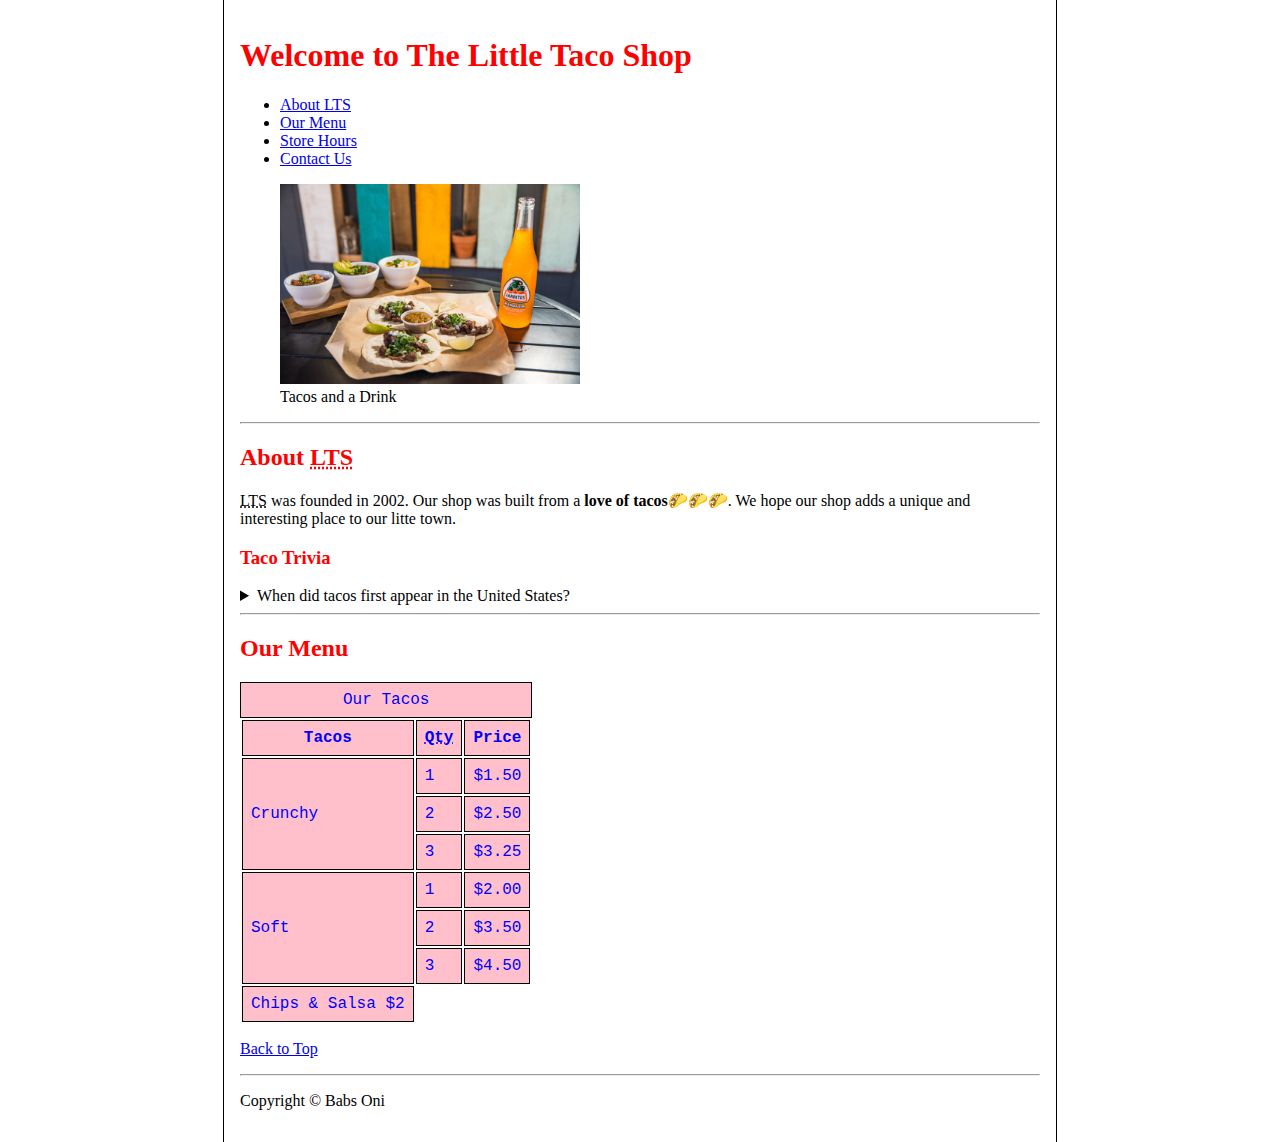
<file: index.html>
<!DOCTYPE html>
<html lang="en">
<head>
 <meta charset="UTF-8">
 <meta name="author" content="Babs Oni">
 <meta name="description" content="My first HTML Practice.">
 <meta http-equiv="X-UA-Compatible" content="IE=edge">
 <meta name="viewport" content="width=device-width, initial-scale=1.0">
 <title>The Little Taco Shop</title>
 <link rel="icon" href="./favicon.ico">
 <link rel="stylesheet" href="style.css">
</head>
<body>
 <header>
  <h1>Welcome to The Little Taco Shop</h1>
  <nav id="navigation-bar">
  <ul>
    <li>
     <a href="#about">About LTS</a>
    </li>
    <li>
     <a href="#menu">Our Menu</a>
    </li>
    <li>
     <a href="./hours.html">Store Hours</a>
    </li>
    <li>
     <a href="./contact.html">Contact Us</a>
    </li>
   </ul>
  </nav>
  <figure>
   <img src="./img/tacos_and_drink_400x267.png" width="300" alt="tacos_and_drink">
   <figcaption>Tacos and a Drink</figcaption>
  </figure>
 </header>
 <hr>
 <main>
  <nav id="about">
   <h2>About <abbr title="Little Taco Shop">LTS</abbr></h2>
   <p>
    <abbr title="Little Taco Shop">LTS</abbr> was founded in 2002. Our shop was built from a <strong>love of tacos</strong>🌮🌮🌮. We hope our shop adds a unique and interesting place to our litte town.
   </p>
   <h3>Taco Trivia</h3>
   <aside>
    <details>
     <summary>When did tacos  first appear in the United States?</summary>
     <p>Jeffrey M. Pilcher, taco historian and professor of history at the University of Minnesota, says the earliest mention of
     tacos in the United States are in a newspaper from 1905.
    </p>
    </details>
   </aside>
  </nav>
  <hr>
  <nav id="menu">
   <h2>Our Menu</h2>
   <table>
    <thead>
     <caption>Our Tacos</caption>
     <tr>
      <th>Tacos</th>
      <th><abbr title="Quantity">Qty</abbr></th>
      <th>Price</th>
     </tr>
    </thead>
    <tbody>
     <tr>
      <td rowspan="3">Crunchy</td>
      <td>1</td>
      <td>$1.50</td>
     </tr>
     <tr>
      <td>2</td>
      <td>$2.50</td>
     </tr>
     <tr>
      <td>3</td>
      <td>$3.25</td>
     </tr>
     <tr>
      <td rowspan="3">Soft</td>
      <td>1</td>
      <td>$2.00</td>
     </tr>
     <tr>
      <td>2</td>
      <td>$3.50</td>
     </tr>
     <tr>
      <td>3</td>
      <td>$4.50</td>
     </tr>
    </tbody>
    <tfoot>
     <tr>
      <td>Chips & Salsa $2</td>
    </tr>
    </tfoot>
   </table>
  </nav>
 </main>
 <footer>
  <p><a href="#">Back to Top</a></p>
  <hr>
  <p>Copyright &copy; Babs Oni</p>
 </footer>
</body>
</html>
</file>
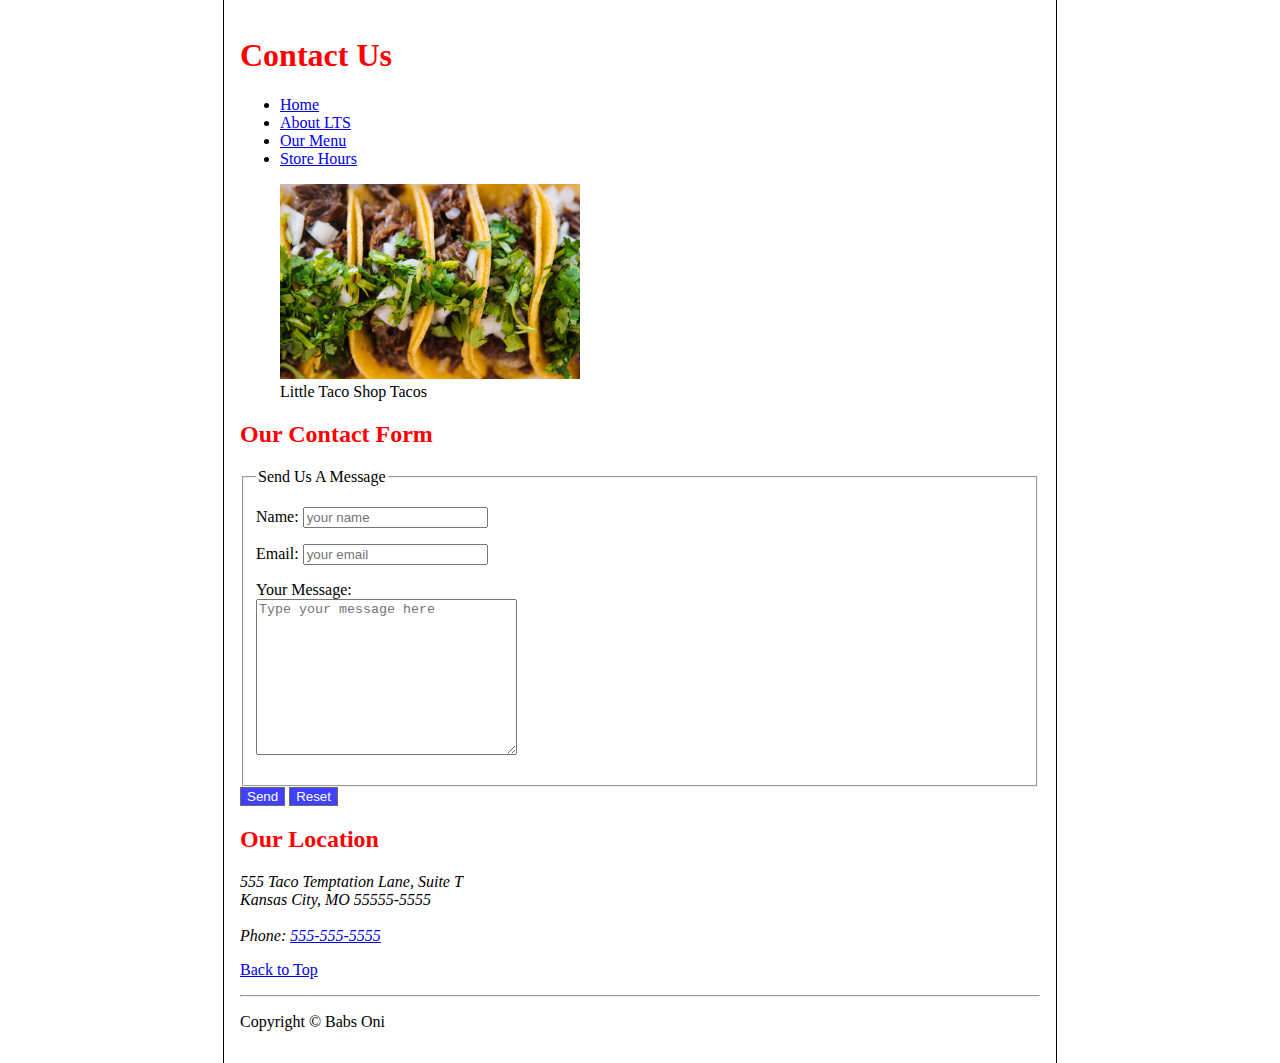
<file: contact.html>
<!DOCTYPE html>
<html lang="en">

<head>
 <meta charset="UTF-8">
 <meta name="author" content="Babs Oni">
 <meta name="description" content="My first HTML Practice.">
 <meta http-equiv="X-UA-Compatible" content="IE=edge">
 <meta name="viewport" content="width=device-width, initial-scale=1.0">
 <title>Contact Us</title>
 <link rel="icon" href="./favicon.ico">
 <link rel="stylesheet" href="style.css">
</head>

<body>
 <header>
  <h1>Contact Us</h1>
  <nav id="navigation-bar">
   <ul>
    <li>
     <a href="./index.html">Home</a>
    </li>
    <li>
     <a href="./index.html#about">About LTS</a>
    </li>
    <li>
     <a href="./index.html#menu">Our Menu</a>
    </li>
    <li>
     <a href="./hours.html">Store Hours</a>
    </li>
   </ul>
  </nav>
  <figure>
   <img src="./img/tacos_close_up_400x260.png" width="300" alt="tacos">
   <figcaption>Little Taco Shop Tacos</figcaption>
  </figure>
 </header>

 <main>
  <section>
   <h2>Our Contact Form</h2>
   <form action="https://httpbin.org/get" method="get">
    <fieldset>
     <legend>Send Us A Message</legend>
     <p>
      <label for="name">Name:</label>
      <input type="text" name="name" id="name" placeholder="your name" required>
     </p>
     <p>
      <label for="email">Email:</label>
      <input type="email" name="email" id="email" placeholder="your email" required>
     </p>
     <p>
      <label for="textarea">Your Message:</label>
      <br>
      <textarea name="textarea" id="textarea" cols="30" rows="10" placeholder="Type your message here"></textarea>
     </p>
    </fieldset>
    <button type="submit">Send</button>
    <button type="reset">Reset</button>
   </form>
  </section>
  <section>
   <h2>Our Location</h2>
   <address>
    555 Taco Temptation Lane, Suite T <br>
    Kansas City, MO 55555-5555
    <br><br>
    Phone: <a href="tel:+5555555555">555-555-5555</a>
   </address>
  </section>
 </main>
 <footer>
  <p><a href="#">Back to Top</a></p>
  <hr>
  <p>Copyright &copy; Babs Oni</p>
 </footer>
</body>

</html>
</file>
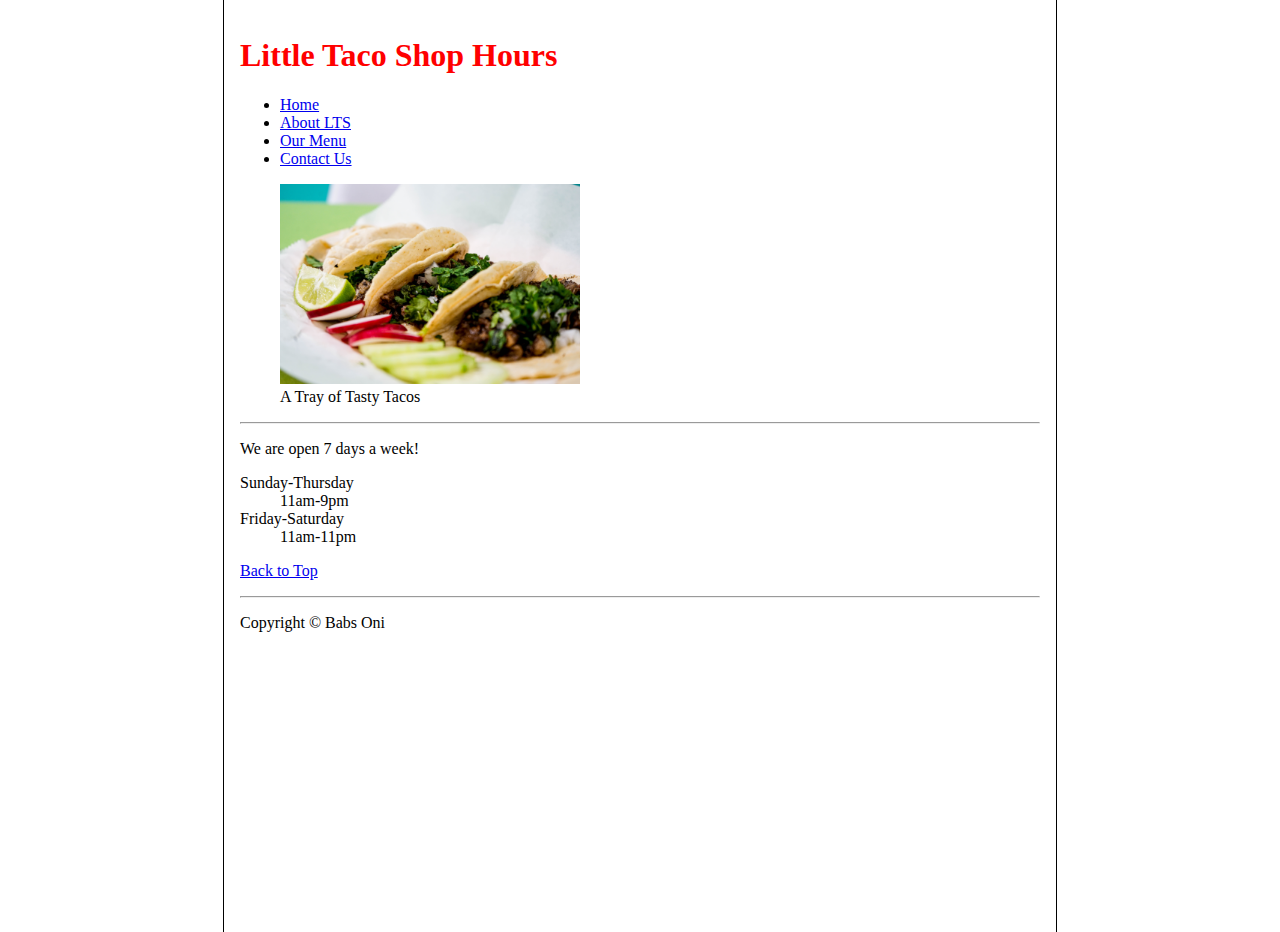
<file: hours.html>
<!DOCTYPE html>
<html lang="en">

<head>
 <meta charset="UTF-8">
 <meta name="author" content="Babs Oni">
 <meta name="description" content="My first HTML Practice.">
 <meta http-equiv="X-UA-Compatible" content="IE=edge">
 <meta name="viewport" content="width=device-width, initial-scale=1.0">
 <title>LTS Hours</title>
 <link rel="icon" href="./favicon.ico">
 <link rel="stylesheet" href="style.css">
</head>

<body>
 <header>
  <h1>Little Taco Shop Hours</h1>
  <nav id="navigation-bar">
   <ul>
    <li>
     <a href="./index.html">Home</a>
    </li>
    <li>
     <a href="./index.html#about">About LTS</a>
    </li>
    <li>
     <a href="./index.html#menu">Our Menu</a>
    </li>
    <li>
     <a href="./contact.html">Contact Us</a>
    </li>
   </ul>
  </nav>
  <figure>
   <img src="./img/tacos_tray_400x267.png" width="300" alt="Tacos Tray">
   <figcaption>A Tray of Tasty Tacos</figcaption>
  </figure>
 </header>
 <hr>
 <main>
   <p>We are open 7 days a week!</p>
   <dl>
    <dt>Sunday-Thursday</dt>
    <dd>11am-9pm</dd>
    <dt>Friday-Saturday</dt>
    <dd>11am-11pm</dd>
   </dl>
 </main>
 <footer>
  <p><a href="#">Back to Top</a></p>
  <hr>
  <p>Copyright &copy; Babs Oni</p>
 </footer>
</body>

</html>
</file>
<file: style.css>
body{
 min-height: 100vh;
 max-width: 800px;
 margin: 0 auto;
 padding: 1rem;
 border-left: 1px solid black;
 border-right: 1px solid black;
 background: url("/favicon.ico");
 background-repeat: no-repeat;
 background-size: contain;
 background-position: center;
 background-attachment: fixed;
}

th, td, caption{
 border: 1px solid black;
 font-family: 'Courier New', Courier, monospace;
 border-collapse: separate;
 padding: 0.5rem;
 background: pink;
 color: blue;
}

h1, h2, h3{
 color: red;
}

button{
 background: rgba(0, 0, 255, 0.75);
 color: white;
 border: 1px solid rgb(110, 105, 105);
}

button:hover{
 background: rgba(0, 0, 255, 0.25);
 
}
</file>
